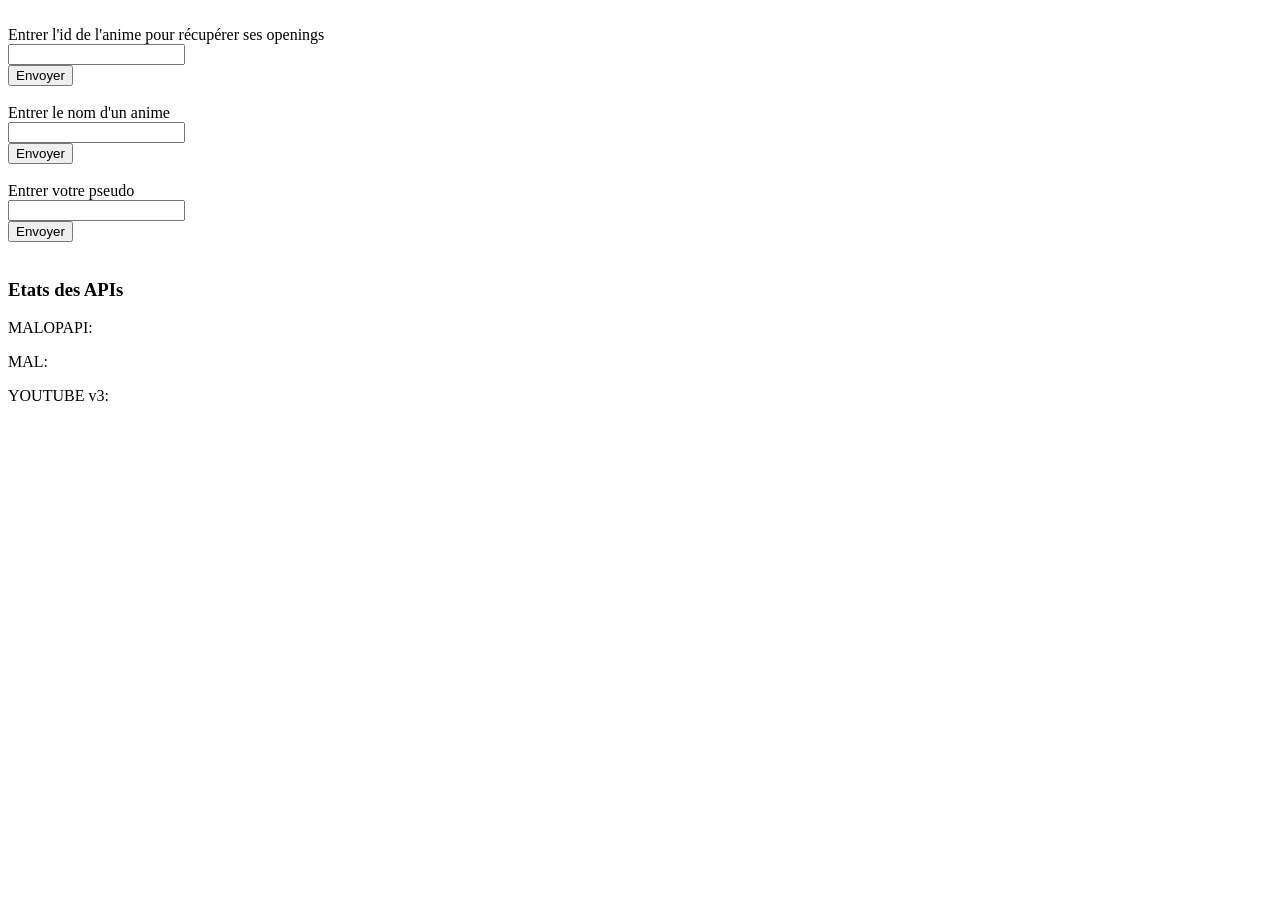
<file: src/main/webapp/WEB-INF/templates/index.html>
<!DOCTYPE html SYSTEM "http://www.thymeleaf.org/dtd/xhtml1-strict-thymeleaf-spring4-4.dtd">

<html xmlns="http://www.w3.org/1999/xhtml"
      xmlns:th="http://www.thymeleaf.org">

<!--[if lt IE 7]>
<html class="no-js lt-ie9 lt-ie8 lt-ie7" lang="" xmlns="http://www.w3.org/1999/xhtml"
      xmlns:th="http://www.thymeleaf.org"/> <![endif]-->
<!--[if IE 7]>
<html class="no-js lt-ie9 lt-ie8" lang="" xmlns="http://www.w3.org/1999/xhtml"
      xmlns:th="http://www.thymeleaf.org"/> <![endif]-->
<!--[if IE 8]>
<html class="no-js lt-ie9" lang="" xmlns="http://www.w3.org/1999/xhtml"
      xmlns:th="http://www.thymeleaf.org"/> <![endif]-->
<!--[if gt IE 8]><!-->
<html class="no-js" lang="" xmlns="http://www.w3.org/1999/xhtml"
      xmlns:th="http://www.thymeleaf.org"/> <!--<![endif]-->

<head>
    <meta charset="utf-8"/>
    <meta http-equiv="X-UA-Compatible" content="IE=edge,chrome=1"/>
    <title>MALBlinder</title>
    <meta name="description" content=""/>
    <meta name="viewport" content="width=device-width, initial-scale=1"/>
    <link rel="apple-touch-icon" href="apple-touch-icon.png"/>

    <link rel="stylesheet" th:href="@{/styles/normalize.min.css}"/>
    <link rel="stylesheet" th:href="@{/styles/malblinder.css}"/>

    <script th:src="@{/ressources/js/vendor/modernizr-2.8.3-respond-1.4.2.min.js}"></script>
</head>
<body>
<!--[if lt IE 8]>
<p class="browserupgrade">You are using an <strong>outdated</strong> browser. Please <a href="http://browsehappy.com/">upgrade
    your browser</a> to improve your experience.</p>
<![endif]-->
<div th:include="layout/commun :: header"></div>
<div class="main-container">
    <div class="main wrapper clearfix">
        <br/>
        <article>
            <div th:include="layout/commun :: erreur"></div>

            <form th:action="@{/do}" th:method="post">
                <label>Entrer l'id de l'anime pour récupérer ses openings</label><br/>
                <input th:name="id" th:id="id" th:type="number" th:required="required" th:min="1"/><br/>
                <button th:type="submit">Envoyer</button>
            </form>
            <br/>
            <form th:action="@{/searchAnime}" th:method="post">
                <label>Entrer le nom d'un anime</label><br/>
                <input th:name="keyword" th:id="keyword" th:type="text" th:required="required"/><br/>
                <button th:type="submit">Envoyer</button>
            </form>
            <br/>
            <form th:action="@{/getAnimeList}" th:method="post">
                <label>Entrer votre pseudo</label><br/>
                <input th:name="pseudo" th:id="pseudo" th:type="text" th:required="required"/><br/>
                <button th:type="submit">Envoyer</button>
            </form>
        </article>
        <br/>
        <aside>
            <h3>Etats des APIs</h3>
            <p>MALOPAPI: <span th:class="${session.ping?'green':'red'}" th:text="${session.ping?'OK':'NOK'}"></span></p>
            <p>MAL: <span th:class="${session.ping?'green':'red'}" th:text="${session.ping?'OK':'NOK'}"></span></p>
            <p>YOUTUBE v3: <span th:class="${session.ping?'green':'red'}" th:text="${session.ping?'OK':'NOK'}"></span></p>
        </aside>
    </div>
</div>
<div th:include="layout/commun :: footer"></div>
</body>
</html>
</file>
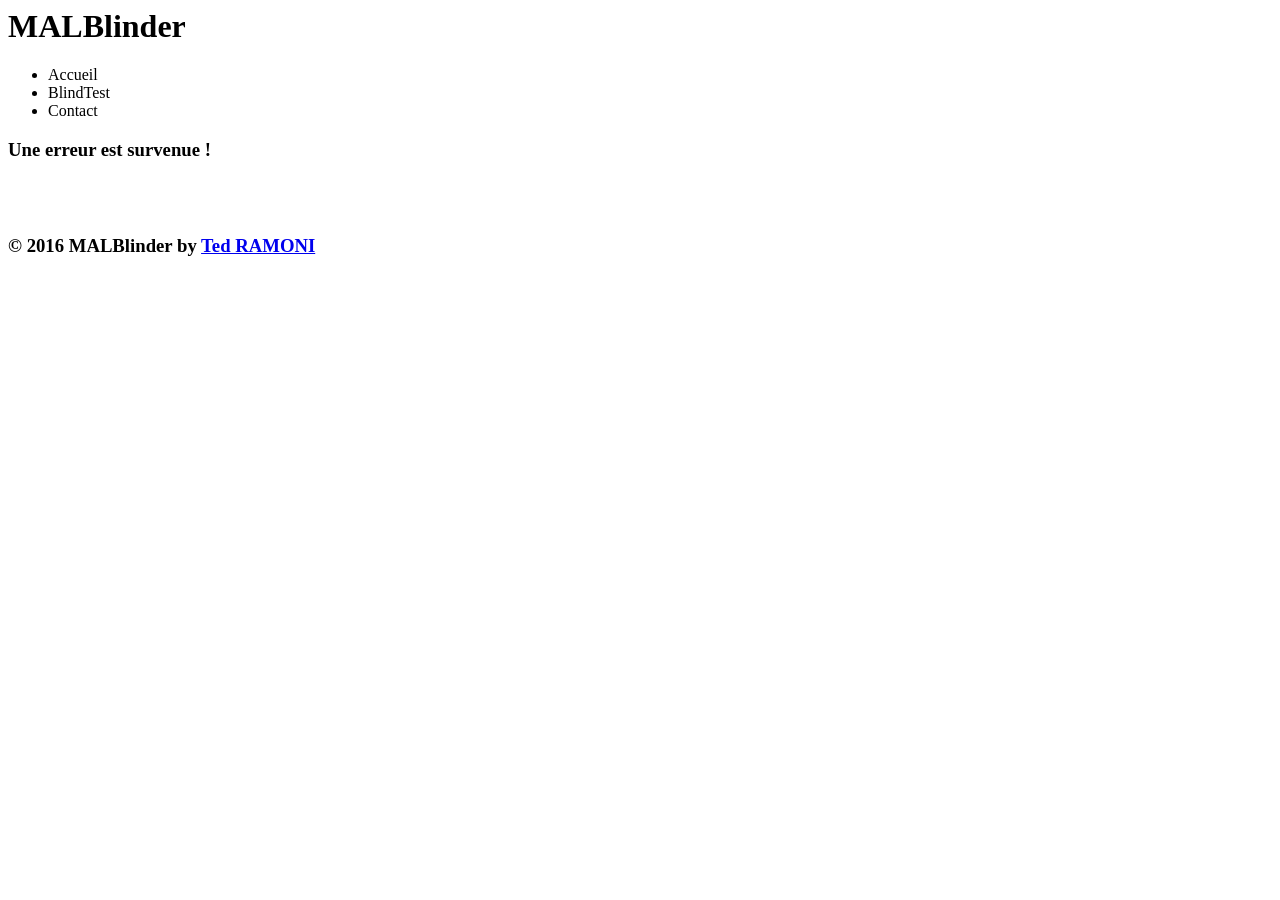
<file: src/main/webapp/WEB-INF/templates/layout/commun.html>
<html xmlns="http://www.w3.org/1999/xhtml"
      xmlns:th="http://www.thymeleaf.org">

<head>
    <meta charset="UTF-8"/>
    <title>Title</title>
</head>
<body>
<div th:fragment="header">
    <div class="header-container">
        <header class="wrapper clearfix">
            <h1 class="title">MALBlinder</h1>
            <nav>
                <ul>
                    <li><a th:href="@{/}">Accueil</a></li>
                    <li><a th:href="@{/blindtest}">BlindTest</a></li>
                    <li><a th:href="@{/}">Contact</a></li>
                </ul>
            </nav>
        </header>
    </div>
</div>

<div th:fragment="erreur">
    <div id="tooltipbox" th:if="${erreur!=null}">
        <div id="tooltip_msg" class="info message">
            <h3>Une erreur est survenue !</h3>
            <p th:text="${erreur.toString()}"></p>
        </div>
        <br/><br/>
    </div>
</div>

<div th:fragment="footer">
    <div class="footer-container">
        <footer class="wrapper">
            <h3>&copy; 2016 MALBlinder by <a href="http://tedramoni.github.io/monportfolio/" target="_blank">Ted RAMONI</a></h3>
        </footer>
    </div>
    <script src="//ajax.googleapis.com/ajax/libs/jquery/1.11.2/jquery.min.js"></script>
    <script th:src="@{/ressources/js/vendor/jquery-1.11.2.min.js}"></script>

    <script th:src="@{/ressources/js/main.js}"></script>

    <script>
        (function(b,o,i,l,e,r){b.GoogleAnalyticsObject=l;b[l]||(b[l]=
                function(){(b[l].q=b[l].q||[]).push(arguments)});b[l].l=+new Date;
            e=o.createElement(i);r=o.getElementsByTagName(i)[0];
            e.src='//www.google-analytics.com/analytics.js';
            r.parentNode.insertBefore(e,r)}(window,document,'script','ga'));
        ga('create','UA-75664806-1','auto');ga('send','pageview');
    </script>
</div>

</body>
</html>
</file>
